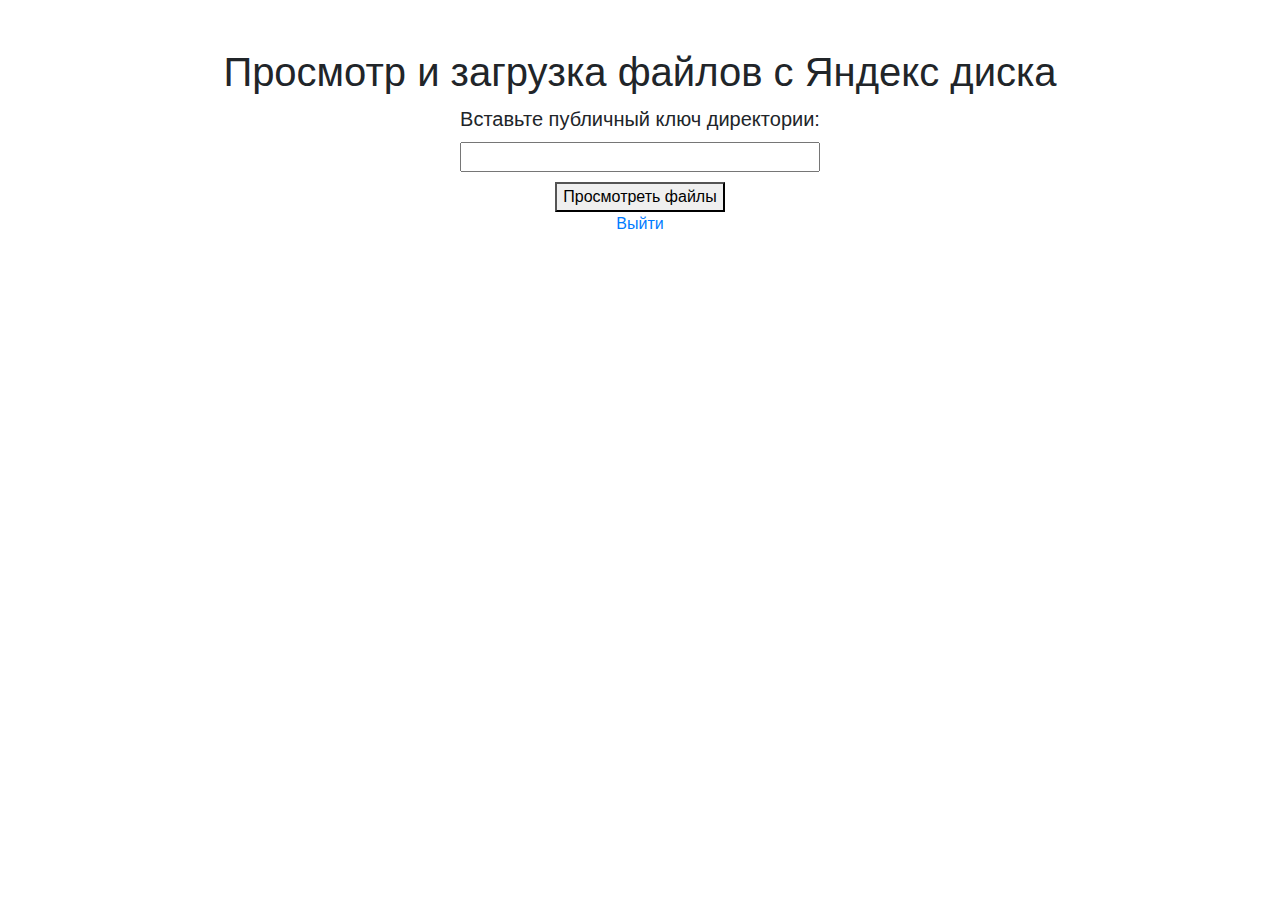
<file: templates/index.html>
<!DOCTYPE html>
<html lang="ru">
<head>
    <meta charset="utf-8">
    <link href="https://stackpath.bootstrapcdn.com/bootstrap/4.5.2/css/bootstrap.min.css" rel="stylesheet">
    <title>Просмотр файлов</title>
</head>
<body>
    <div style="display: flex; flex-direction: column; align-items: center;" class="container mt-5">
        <h1>Просмотр и загрузка файлов с Яндекс диска</h1>
        <form style="display: flex; flex-direction: column; align-items: center;" action="folder" method="get">
            <label style="font-size: 20px;" for="public_key">Вставьте публичный ключ директории:</label>
            <input style="width: 100%;" type="text" id="public_key" name="public_key" required>
            <button style="margin-top: 10px;" type="submit">Просмотреть файлы</button>
        </form>
        <a href="/logout">Выйти</a>
    </div>
    <script src="https://code.jquery.com/jquery-3.5.1.min.js"></script>
    <script src="https://cdn.jsdelivr.net/npm/@popperjs/core@2.5.4/dist/umd/popper.min.js"></script>
    <script src="https://stackpath.bootstrapcdn.com/bootstrap/4.5.2/js/bootstrap.min.js"></script>
</body>
</html>
</file>
